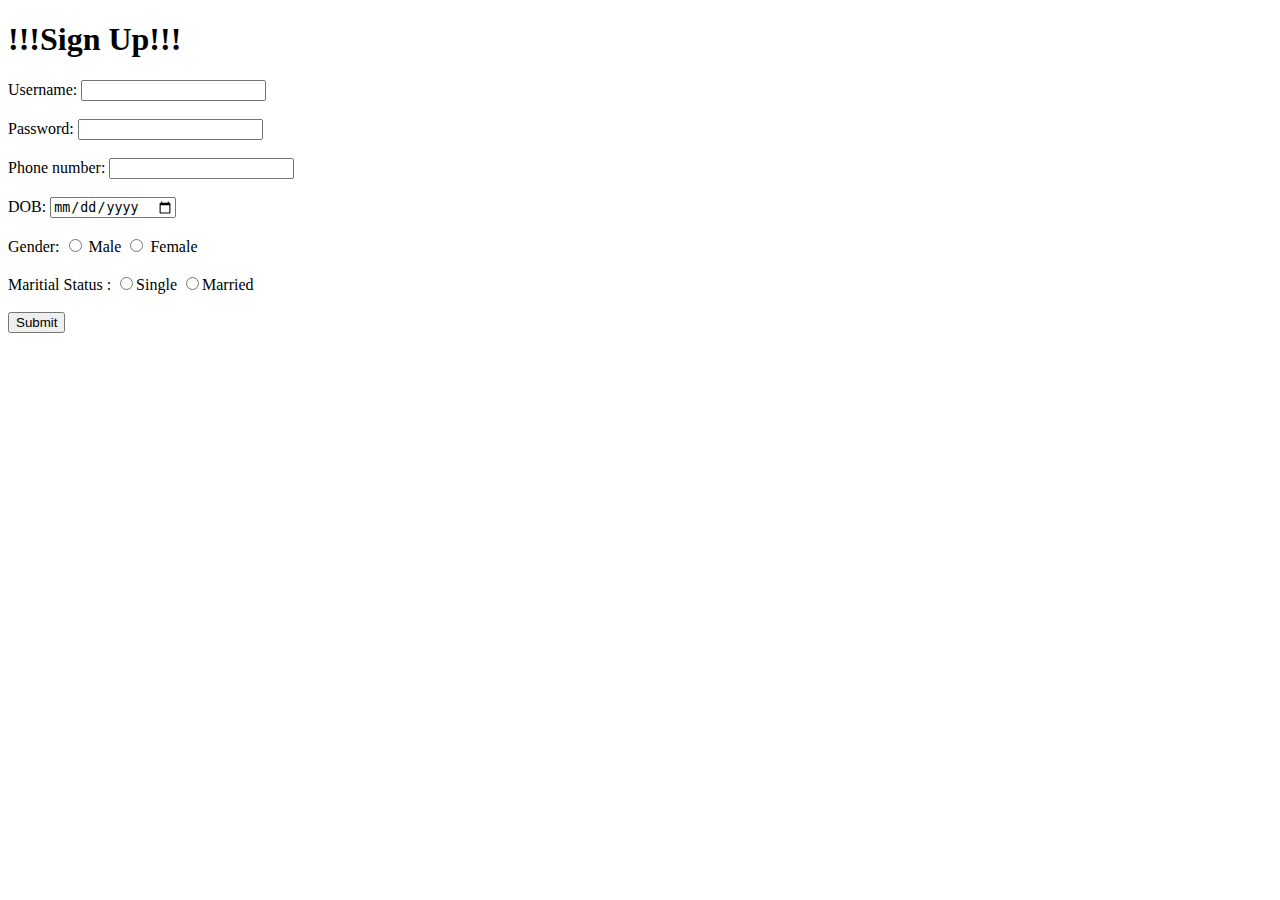
<file: index.html>
<!DOCTYPE html>
<html lang="en">
  <head>
    <meta charset="UTF-8" />
    <meta http-equiv="X-UA-Compatible" content="IE=edge" />
    <meta name="viewport" content="width=device-width, initial-scale=1.0" />
    <title>Document</title>
  </head>

  <body>
    <form action ="">
        <h1> !!!Sign Up!!!</h1>
        <label>Username: </label><input type="text"><br><br>
        <label> Password: </label><input type="Password"><br><br>
        <label> Phone number: </label><input type="number"><br><br>
        <label> DOB: </label><input type="date"><br><br>
        <label> Gender: </label>
        <input type="radio" name="gender" value="male"> Male
        <input type="radio" name="gender" value="female"> Female<br><br>
     
        <label> Maritial Status :</label>
         <input type="radio" name="Maritial Status" value="single">Single
         <input type="radio" name="Maritial Status" value="married">Married<br><br>

        <input type= "submit" value="Submit">
    </form>

  </body>
</html>
</file>
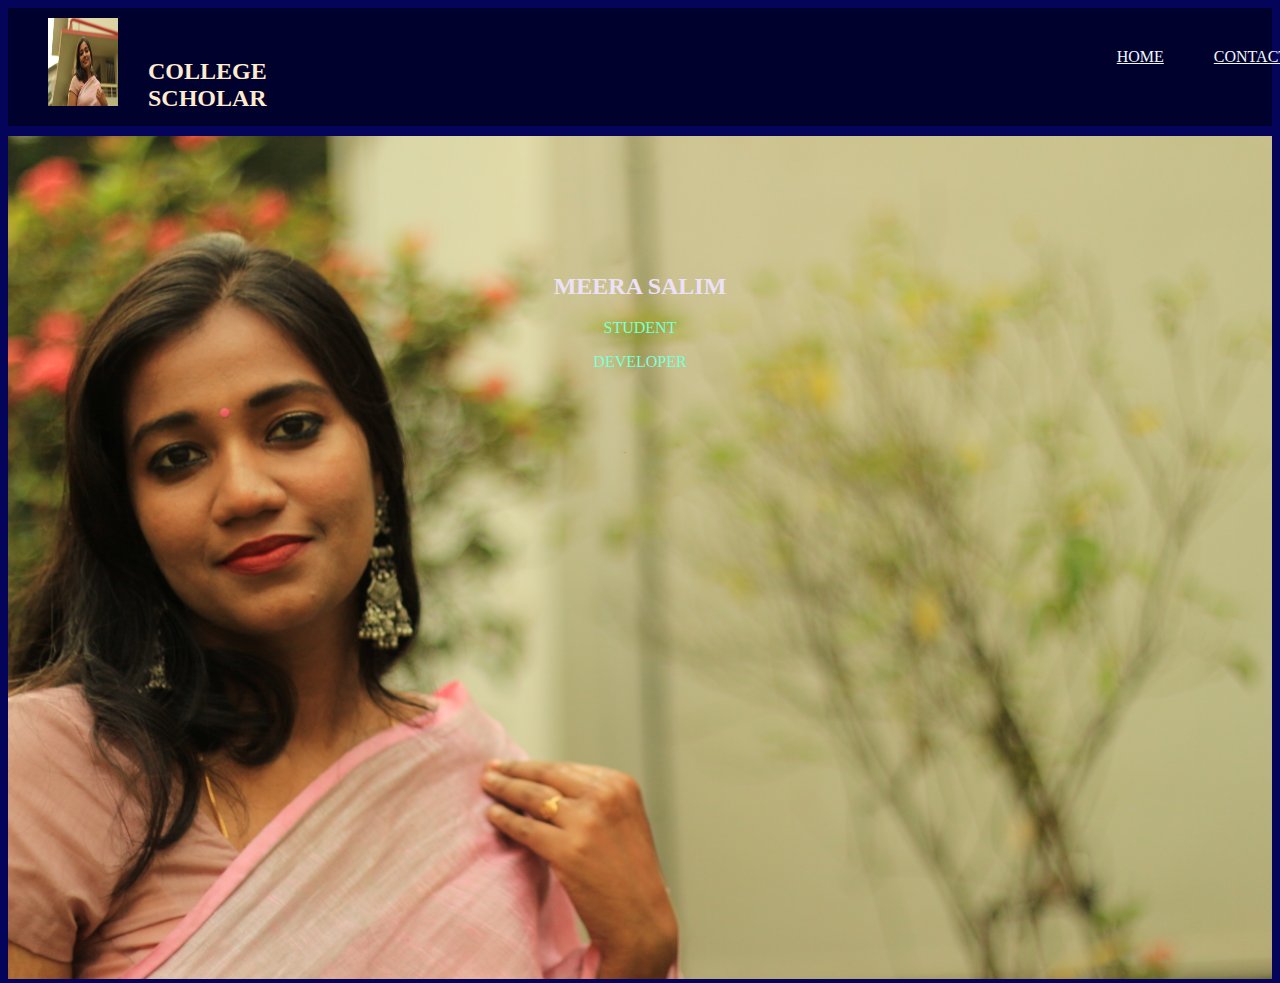
<file: portfolio/index.html>
<!DOCTYPE html>
<html lang="en">
<head>
    <meta charset="UTF-8">
    <meta http-equiv="X-UA-Compatible" content="IE=edge">
    <meta name="viewport" content="width=device-width, initial-scale=1.0">
    <title>HOME</title>
    <link rel="stylesheet" href="style.css">
</head>
<body style="background-color: rgb(4, 4, 90);">
    
    
    <div class="f1">
         <img src="./images/IMG_3061 5.JPG" style="width: 70px; margin-left: 40px; margin-top: 10px;">
         <h2 id="h2">COLLEGE SCHOLAR</h2>
       
       <a href="index.html" id="h3">HOME</a>
       <a href="contact.html" id="h4">CONTACT</a>
    </div>
    
    <img src="./images/IMG_3045 5.JPG" style="width: 100%; margin-top: 10px;" >
    <div id="k">
    <h2 style="text-align: center; color: rgb(236, 225, 247);">MEERA SALIM</h2>
    <p style="text-align: center; color: aquamarine;">STUDENT</p>
    <p style="text-align: center; color: aquamarine;">DEVELOPER</p>
</div>
    
</body>
</html>
</file>
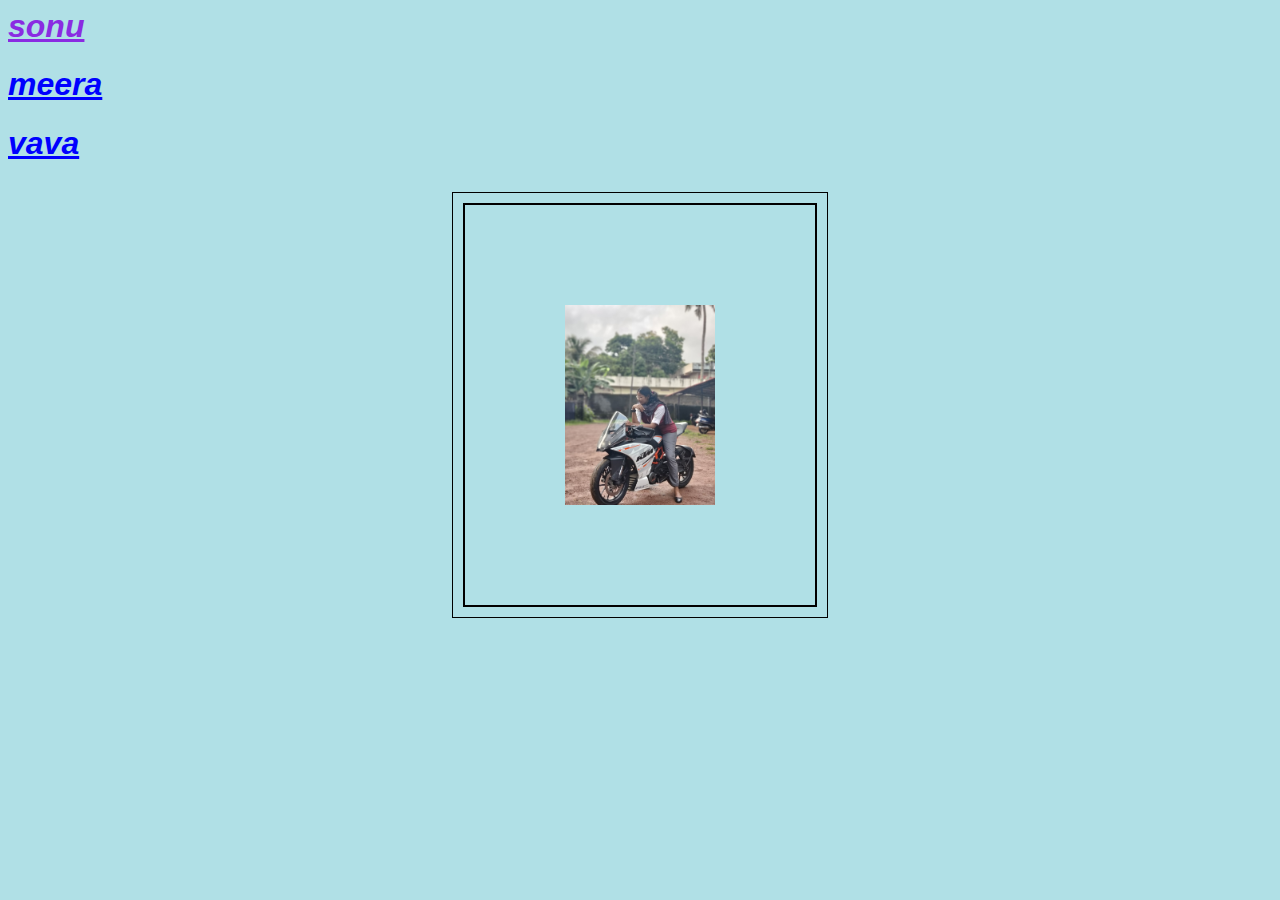
<file: aa.html>
<head>
<h1 id="m">sonu</h1>
<h1 class="xx">meera</h1>
<h1 class="xx">vava</h1>
</head>


<link rel="stylesheet" href="style.css">

<body>
    <div class="image">
        <img class="pitt" src="./images/IMG_20220517_164808_Bokeh.jpg">
    </div>


    </div>
</body>
</file>
<file: portfolio/style.css>
.f1{
    background-color: rgb(1, 1, 46);
    padding-bottom: 20px;
    padding-top: 0px;
    display: flex;
    
}
#h3{

    margin-bottom: 0px;
    margin-left: 850px;
    padding-top: 40px;
    color: aliceblue;
}
#h4{
    margin-left: 50px;
    margin-bottom: 40px;
    padding-top: 40px;
    color: aliceblue;
}
#h2{
    color: blanchedalmond;
    margin-left: 30px;
    margin-bottom: -40px;
    padding-bottom: -80px;
    padding-top: 30px;
    font-family:cursive;
}
#img{
    margin-left: 330px;
    margin-top: 20px;
}
#h{
    margin-top: -1340px;
    margin-left: 90px;
    font-size: 40px;
    color: rgb(23, 1, 1);
}
#l{
    font-size: 25x;
}
#l1{
    font-size: 20px;
    margin-top: -60px;
}
#k{
    margin-top: -730px;
}
#n{
    margin-left: 1090px;
    margin-top: -155px;
    color: bisque;
}
#e{
    margin-left: -80px;
    margin-top: -35px;
    color: bisque;
    font-size: 20px;
}
</file>
<file: style.css>
h1{
    color:aqua;
    text-decoration:underline;;
   font-family: 'Franklin Gothic Medium', 'Arial Narrow', Arial, sans-serif;
   font-style: italic;
}
body {
    background-color: powderblue;
  }
  h1 {
    color: blue;
  }
  p {
    color: burlywood
  }
  
  #m{
    color: blueviolet;
  }
  .pitt{
    height:200px;
    width=150px;
  }
  .pitt{
    margin: :100px;
    padding:100px;
    border: 2px solid black;
} 


  .image{
    border:1px solid black;
    width:fit-content;
    padding:10px;
    margin:30px auto;
}
</file>
